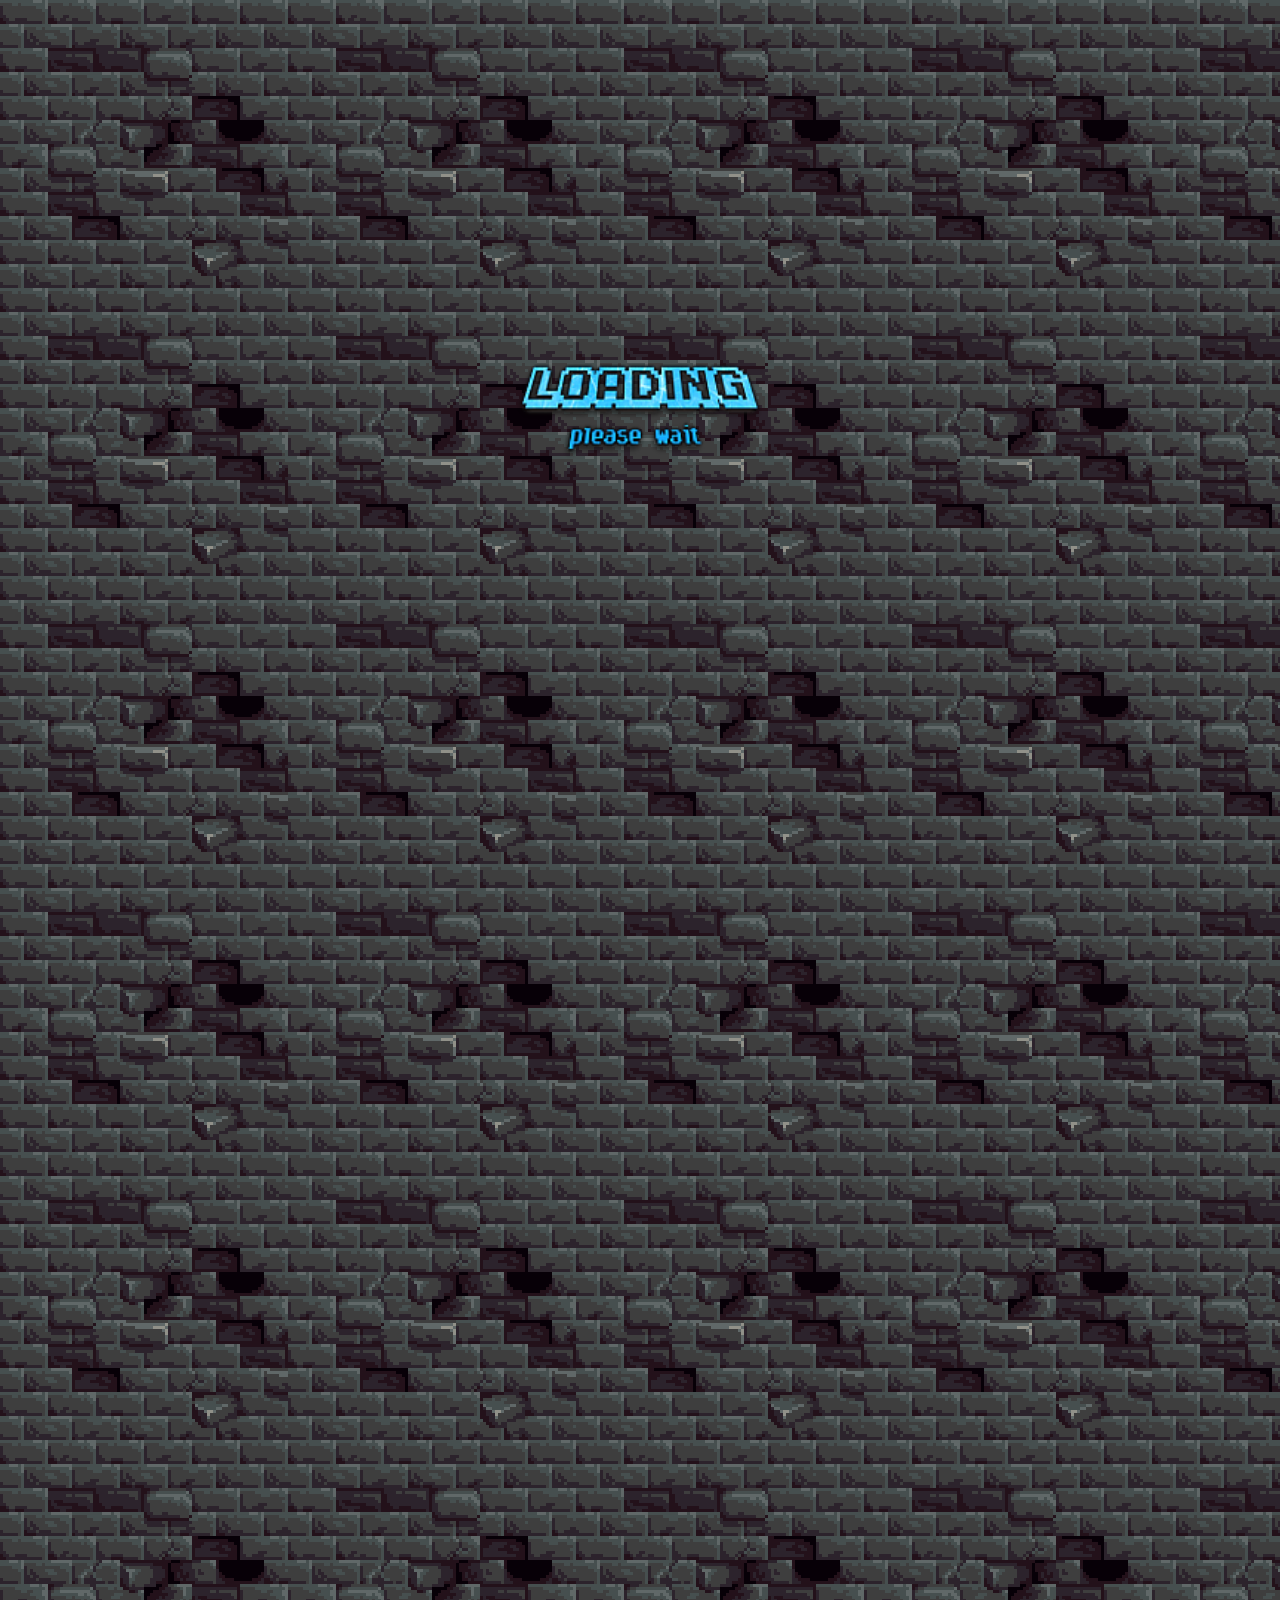
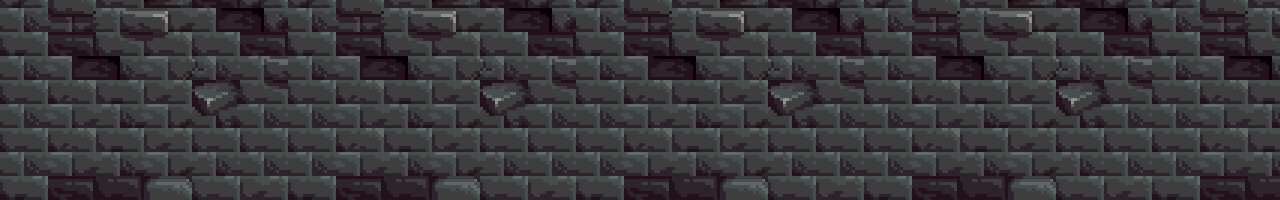
<file: loading.html>
<!DOCTYPE html>
<html>
	<head>
    	<meta charset="utf-8">
    	<meta name="viewport" content="width=device-width">
		<style>
			*, dialog::backdrop {
				cursor:url("sprites/icons/custom_pointer.png") 15 0, auto;
			}
			img {
				user-select : none;
				-webkit-user-drag : none;
			}
			:root {
				--bi_h : -288px;
				--bi_w : 32px;
			}
			body {
				overflow : hidden;
			}
			.ts_im {
				position : absolute;
				height : 200vh;
				width : var(--width,200vw);
				left : 0%;
				top : 0%;
				animation : v_scroll 10s infinite linear;
			}
			@keyframes v_scroll {
				0% {
					transform : translate(var(--start_x,0%), var(--start_y,-5vh));
				}
				100% {
					transform : translate(var(--end_x,0%), var(--end_y,-100vh));
				}
			}
			#title_img {
				position : absolute;
				width : 20vw;
				left : 40%;
        		top : 40%;
				z-index : 1;
			}
		</style>
	</head>
	<body style="background-color: #222222;">
		<!-- loading screen backgrounds -->
		<div class="ts_im" style="--start_x:0%;--end_x:0%;--start_y:0%;--end_y:var(--bi_h);background : url(sprites/wall_1.png) repeat;"></div>
		<div class="ts_im" style="--start_x:0%;--end_x:0%;--start_y:0%;--end_y:var(--bi_h);background : url(sprites/wall_2.png) repeat;"></div>
		<!-- loading screen text -->
		<img src="sprites/Loading.png" id="title_img">
		<!-- covers the loading screen while it loads -->
		<div id="loading_cover" style="width:100vw;height:100vh;z-index:15;background:black;position:absolute;left:0px;top:0px;"></div>
		<!-- cross window messaging -->
		<script src="messages/common_messages.js"></script>
		<script>
			function spec_mess (m) {
				if (m.includes("index=")) {
					index = Number(m[m.length-1]);
					show_background();
				}
			}
			// mostly the same as the title screen with the difference that it isn't picking the background
			let index = 0;
			function show_background () {
				// this is so that the loading screen won't prematurely say that it's finished loading
				document.body.children[{0:1,1:0}[index-1]].hidden = true;
			}
			function lfinmessage (e) {
				send("O:LS,R:IN,M:lfin");
			}
			// sends the init message
			send("O:LS,R:IN,M:init");
			// when the loading screen is fully loaded it hides the cover and alerts the main window
			window.addEventListener("load",function (e) {lfinmessage();document.getElementById("loading_cover").hidden=true});
		</script>
	</body>
</html>
</file>
